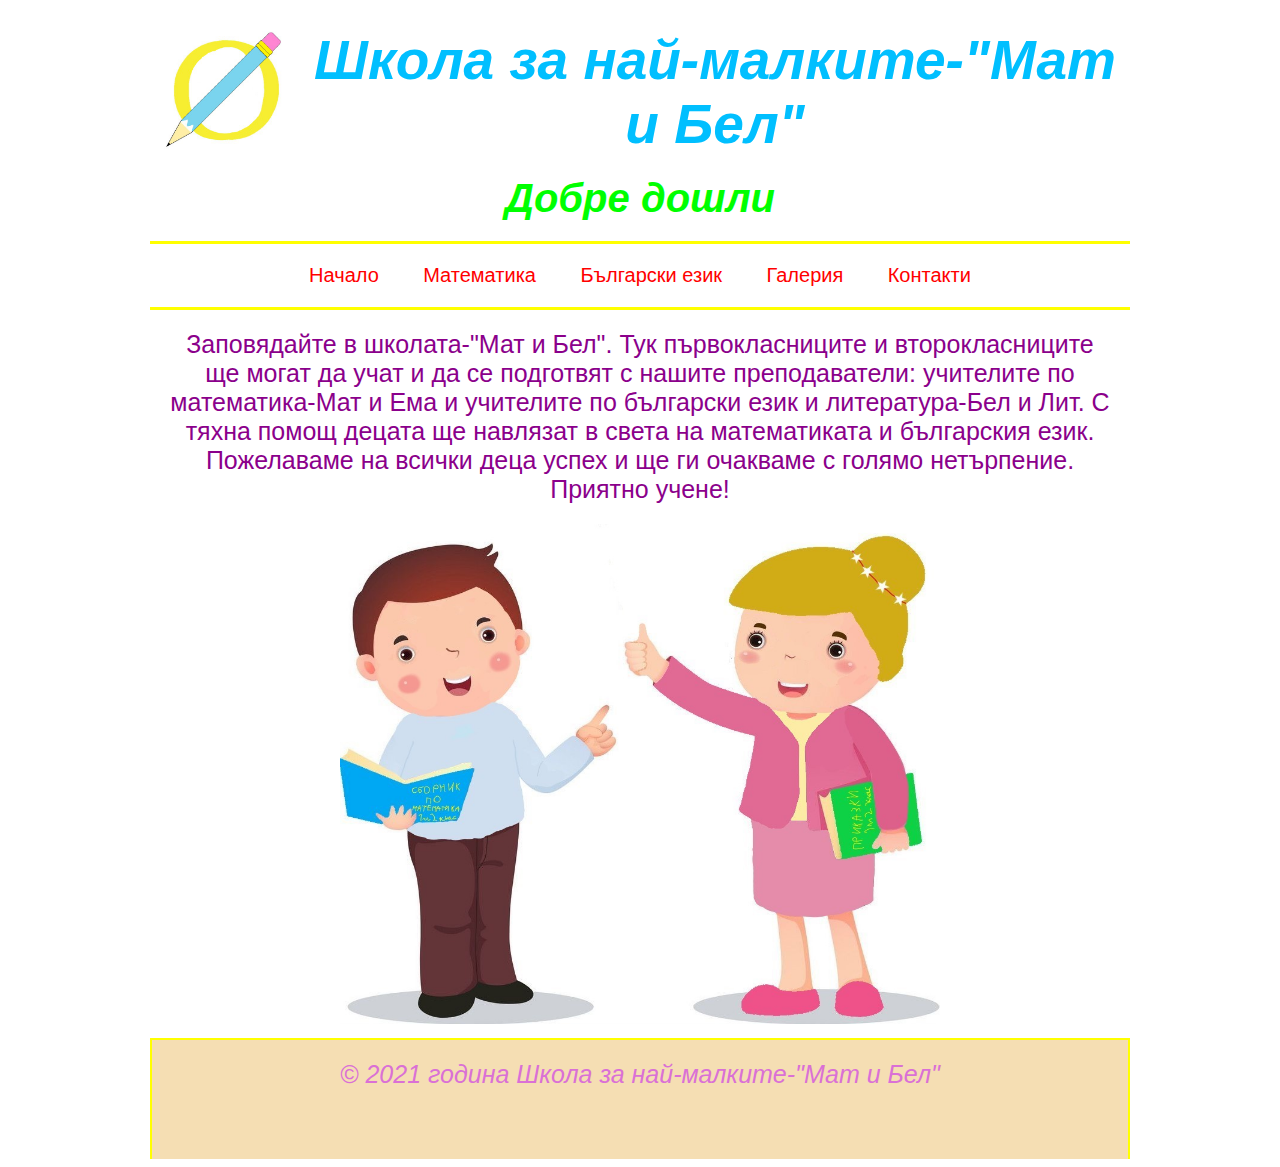
<file: index.html>
<!DOCTYPE html>
	<html>
		<head>
			<title>Мат и Бел</title>
			<link rel="stylesheet" href="style.css">
		</head>
		<body>
			<header>
				<img src="лого.jpg" alt="лого">
				<h1>Школа за най-малките-"Мат и Бел"</h1>
				<h2>Добре дошли</h2>
				<nav>
					<ul>
						<li><p><a href="index.html">Начало</a></p></li>
						<li class="math">
							<a href="Математика.html">Математика</a>
							<div class="math-content">
							  <a href="Математика-1клас.html">Математика-1клас</a>
							  <a href="Математика-2клас.html">Математика-2клас</a>
							</div>
						</li>
						<li class="bel">
							<a href="Български език.html">Български език</a>
							<div class="bel-content">
							  <a href="Български език-1клас.html">Български език-1клас</a>
							  <a href="Български език-2клас.html">Български език-2клас</a>
							</div>
						</li>
						<li><p><a href="galeria.html">Галерия</a></p></li>
						<li><p><a href="kontakti.html">Контакти</a></p></li>
					</ul>
				</nav>
			</header>
			<main>
				<p>Заповядайте в школата-"Мат и Бел". Тук първокласниците и второкласниците ще могат да учат и да се подготвят с нашите преподаватели: учителите по математика-Мат и Ема и учителите по български език и литература-Бел и Лит. С тяхна помощ децата ще навлязат в света на математиката и българския език. Пожелаваме на всички деца успех и ще ги очакваме с голямо нетърпение. Приятно учене!</p>
				<img src='uchiteli.jpg' alt="teachers">
			</main>
			<footer>
				<p> &copy; 2021 година Школа за най-малките-"Мат и Бел"</p>
			</footer>
		</body>
	</html>
</file>
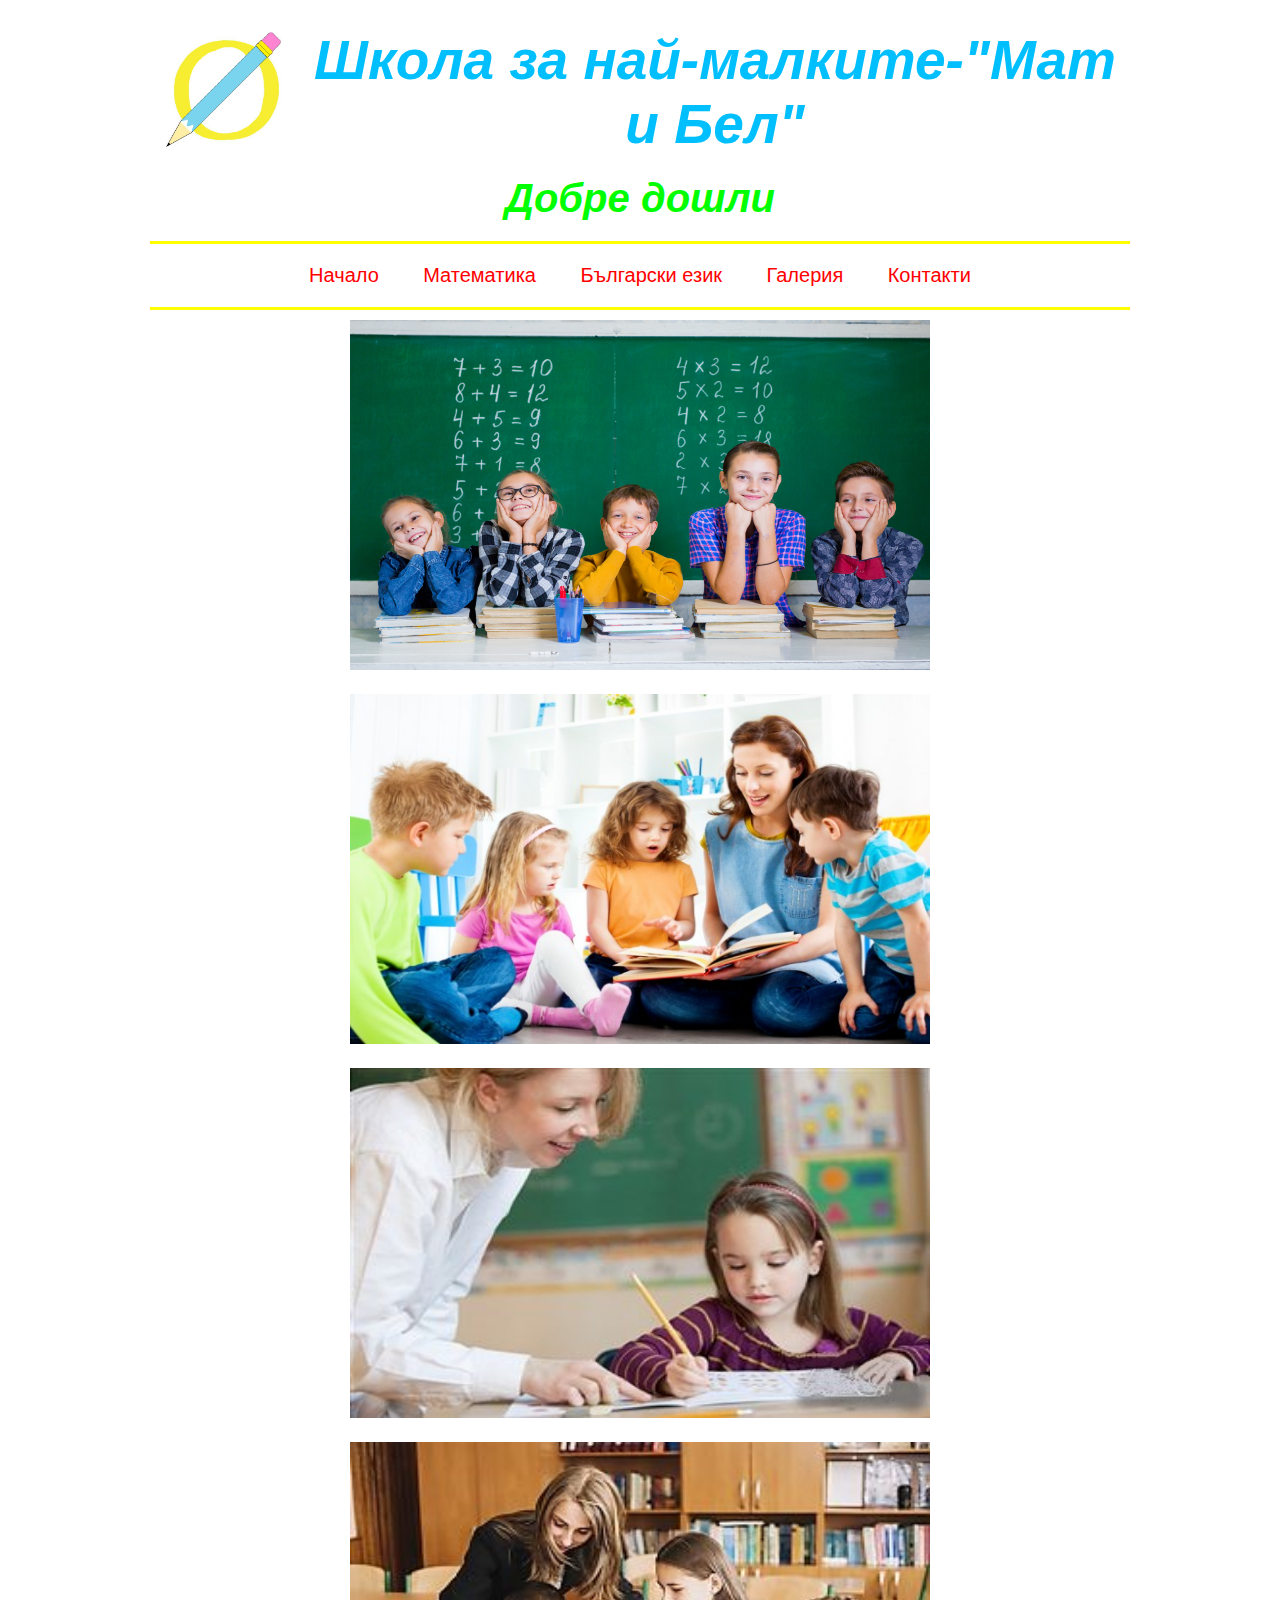
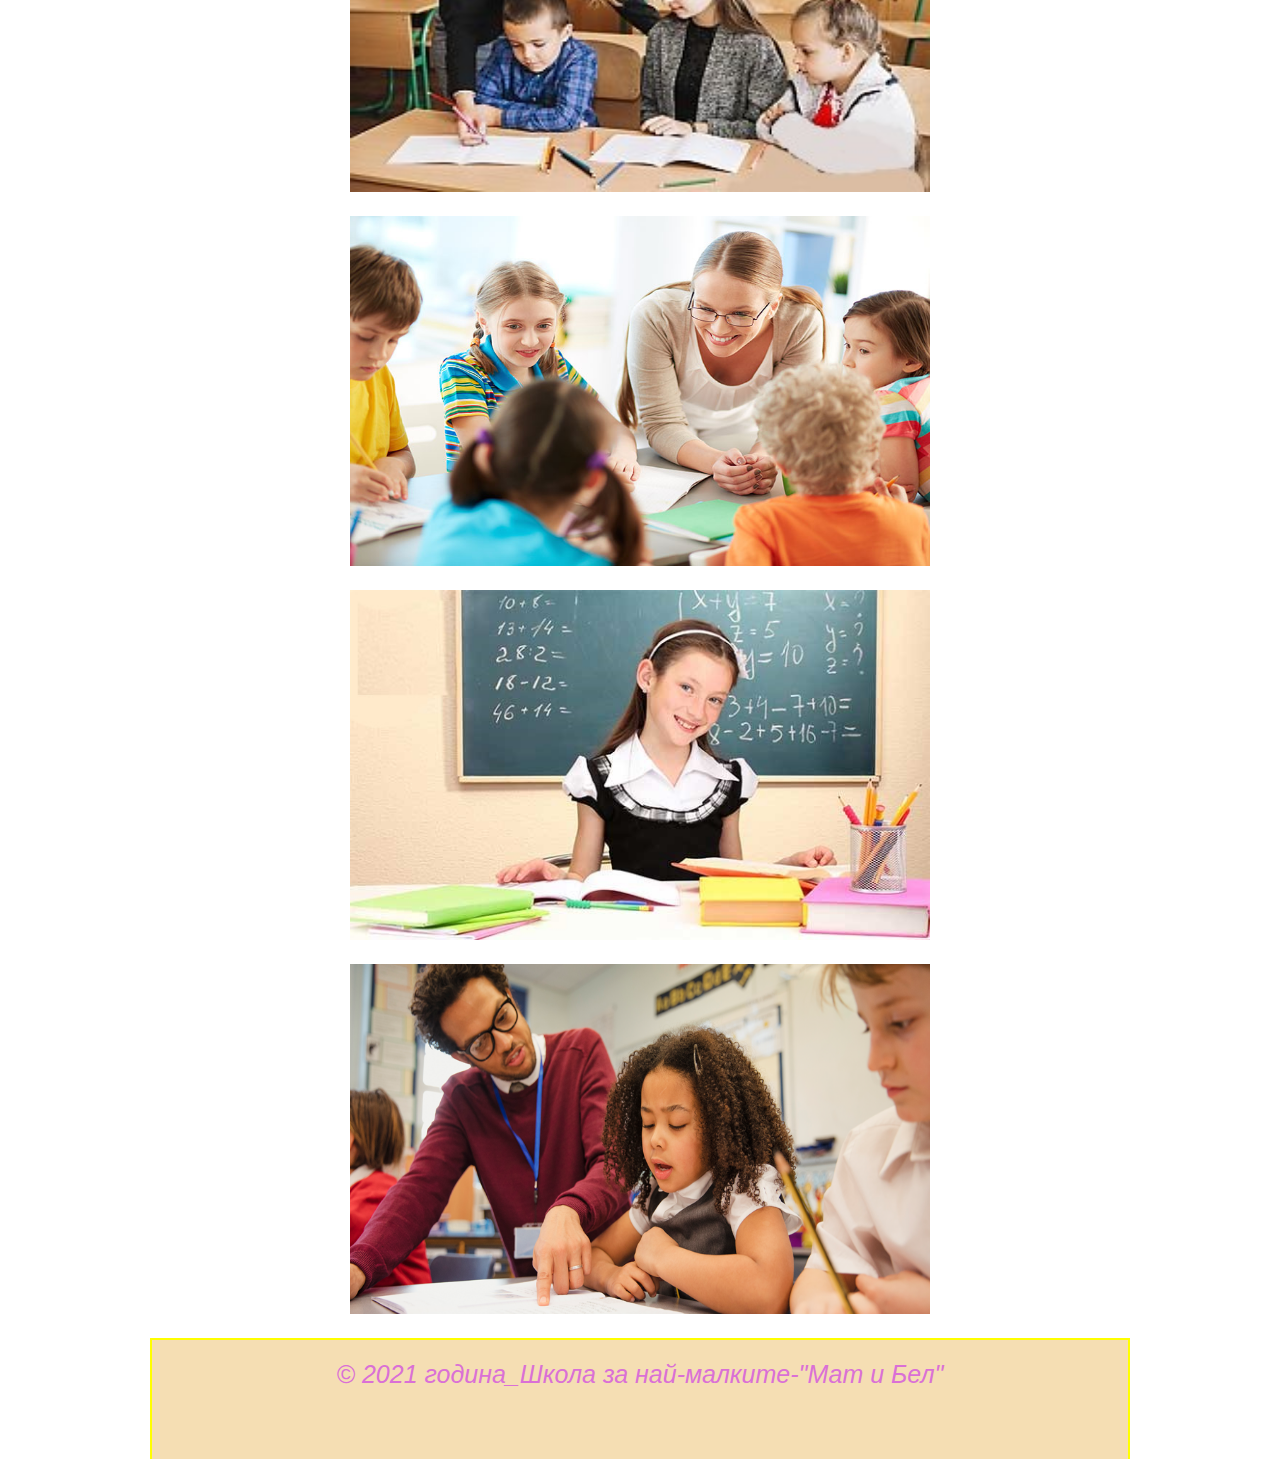
<file: galeria.html>
<!DOCTYPE html>
	<html>
		<head>
			<title>Мат и Бел</title>
			<link rel="stylesheet" href="style.css">
		</head>
		<body>
		<header>
				<img src="лого.jpg" alt="лого">
				<h1>Школа за най-малките-"Мат и Бел"</h1>
				<h2>Добре дошли</h2>
				<nav>
					<ul>
						<li><p><a href="index.html">Начало</a></p></li>
						<li class="math">
							<a href="Математика.html">Математика</a>
							<div class="math-content">
							  <a href="Математика-1клас.html">Математика-1клас</a>
							  <a href="Математика-2клас.html">Математика-2клас</a>
							</div>
						</li>
						<li class="bel">
							<a href="Български език.html">Български език</a>
							<div class="bel-content">
							  <a href="Български език-1клас.html">Български език-1клас</a>
							  <a href="Български език-2клас.html">Български език-2клас</a>
							</div>
						</li>
						<li><p><a href="galeria.html">Галерия</a></p></li>
						<li><p><a href="kontakti.html">Контакти</a></p></li>
					</ul>
				</nav>
			</header>
			<main>
				<section>
					<img src="a.jpg">
					<img src="ж7.jpg">
					<img src="в.jpg">
					<img src="г.jpg">
					<img src="д.jpg">
					<img src="е.jpg">
					<img src="i.png">
				</section>
			</main>
			<footer>
				<p>&copy; 2021 година_Школа за най-малките-"Мат и Бел"</p>
			</footer>
		</body>
	</html>
</file>
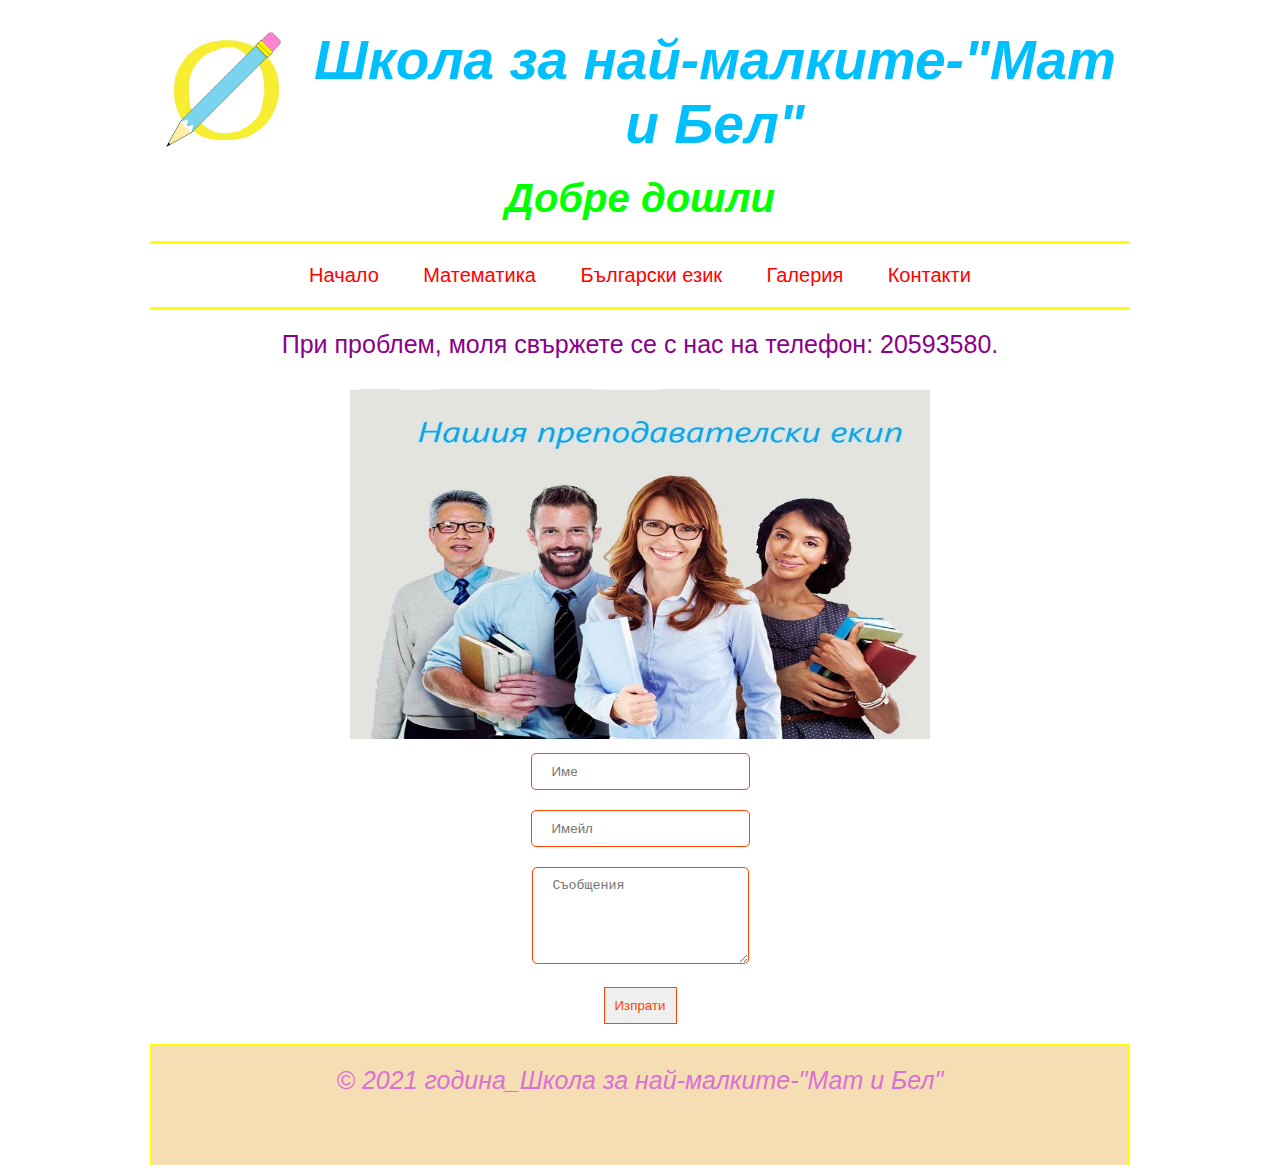
<file: kontakti.html>
<!DOCTYPE html>
	<html>
		<head>
			<title>Мат и Бел</title>
			<link rel="stylesheet" href="style.css">
		</head>
		<body>
		<header>
				<img src="лого.jpg" alt="лого">
				<h1>Школа за най-малките-"Мат и Бел"</h1>
				<h2>Добре дошли</h2>
				<nav>
					<ul>
						<li><p><a href="index.html">Начало</a></p></li>
						<li class="math">
							<a href="Математика.html">Математика</a>
							<div class="math-content">
							  <a href="Математика-1клас.html">Математика-1клас</a>
							  <a href="Математика-2клас.html">Математика-2клас</a>
							</div>
						</li>
						<li class="bel">
							<a href="Български език.html">Български език</a>
							<div class="bel-content">
							  <a href="Български език-1клас.html">Български език-1клас</a>
							  <a href="Български език-2клас.html">Български език-2клас</a>
							</div>
						</li>
						<li><p><a href="galeria.html">Галерия</a></p></li>
						<li><p><a href="kontakti.html">Контакти</a></p></li>
					</ul>
				</nav>
			</header>
			<main> 
			<p>При проблем, моля свържете се с нас на телефон: 20593580.</p>
			<section>
				<img src="Qatar.jpg">
			</section>
			<form>
				<div>
					<label for="ime"></label>
					<input id="ime" type="text" placeholder="Име" required>
				</div>
				<div>
					<label for="imeil"></label>
					<input id="imeil" type="e-mail" placeholder="Имейл" required>
				</div>
				<div>
					<label for="suobshtenie"></label>
					<textarea rows="5" placeholder="Съобщения" required></textarea>
				</div>
				<div><button type="submit">Изпрати</button></div>
			</form>
			</main>
			<footer>
				<p>&copy; 2021 година_Школа за най-малките-"Мат и Бел"</p>
			</footer>
		</body>
	</html>
</file>
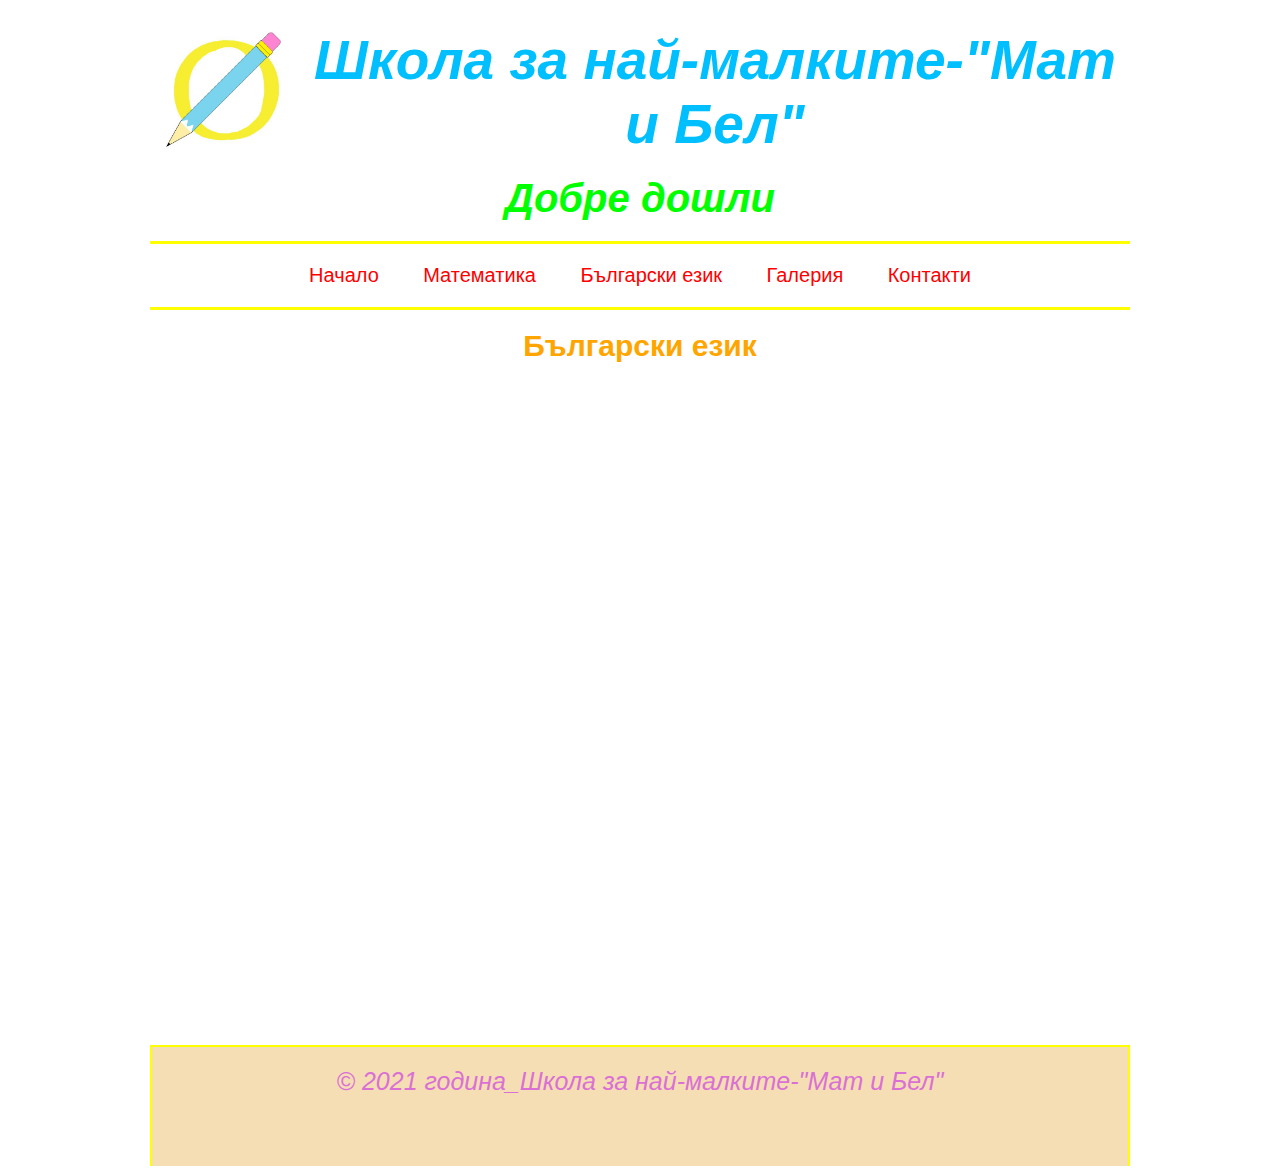
<file: Български език-1клас.html>
<!DOCTYPE html>
	<html>
		<head>
			<title>Мат и Бел</title>
			<link rel="stylesheet" href="style.css">
		</head>
		<body>
		<header>
				<img src="лого.jpg" alt="лого">
				<h1>Школа за най-малките-"Мат и Бел"</h1>
				<h2>Добре дошли</h2>
				<nav>
					<ul>
						<li><p><a href="index.html">Начало</a></p></li>
						<li class="math">
							<a href="Математика.html">Математика</a>
							<div class="math-content">
							  <a href="Математика-1клас.html">Математика-1клас</a>
							  <a href="Математика-2клас.html">Математика-2клас</a>
							</div>
						</li>
						<li class="bel">
							<a href="Български език.html">Български език</a>
							<div class="bel-content">
							  <a href="Български език-1клас.html">Български език-1клас</a>
							  <a href="Български език-2клас.html">Български език-2клас</a>
							</div>
						</li>
						<li><p><a href="galeria.html">Галерия</a></p></li>
						<li><p><a href="kontakti.html">Контакти</a></p></li>
					</ul>
				</nav>
			</header>
			<main> 
			<h3><a href="Буквите.pptx">Български език</a></h3>
			<iframe src="https://docs.google.com/presentation/d/e/2PACX-1vTnsuXQ5g3XKNB5acHxoHUsrI_dzeb7YZ50s_v0vetKmRYeyEaOc4_1aO_Wzj8XWw/embed?start=false&loop=false&delayms=3000" frameborder="0" width="1280" height="749" allowfullscreen="true" mozallowfullscreen="true" webkitallowfullscreen="true"></iframe>
			</main>
			<footer>
				<p>&copy; 2021 година_Школа за най-малките-"Мат и Бел"</p>
			</footer>
		</body>
	</html>
</file>
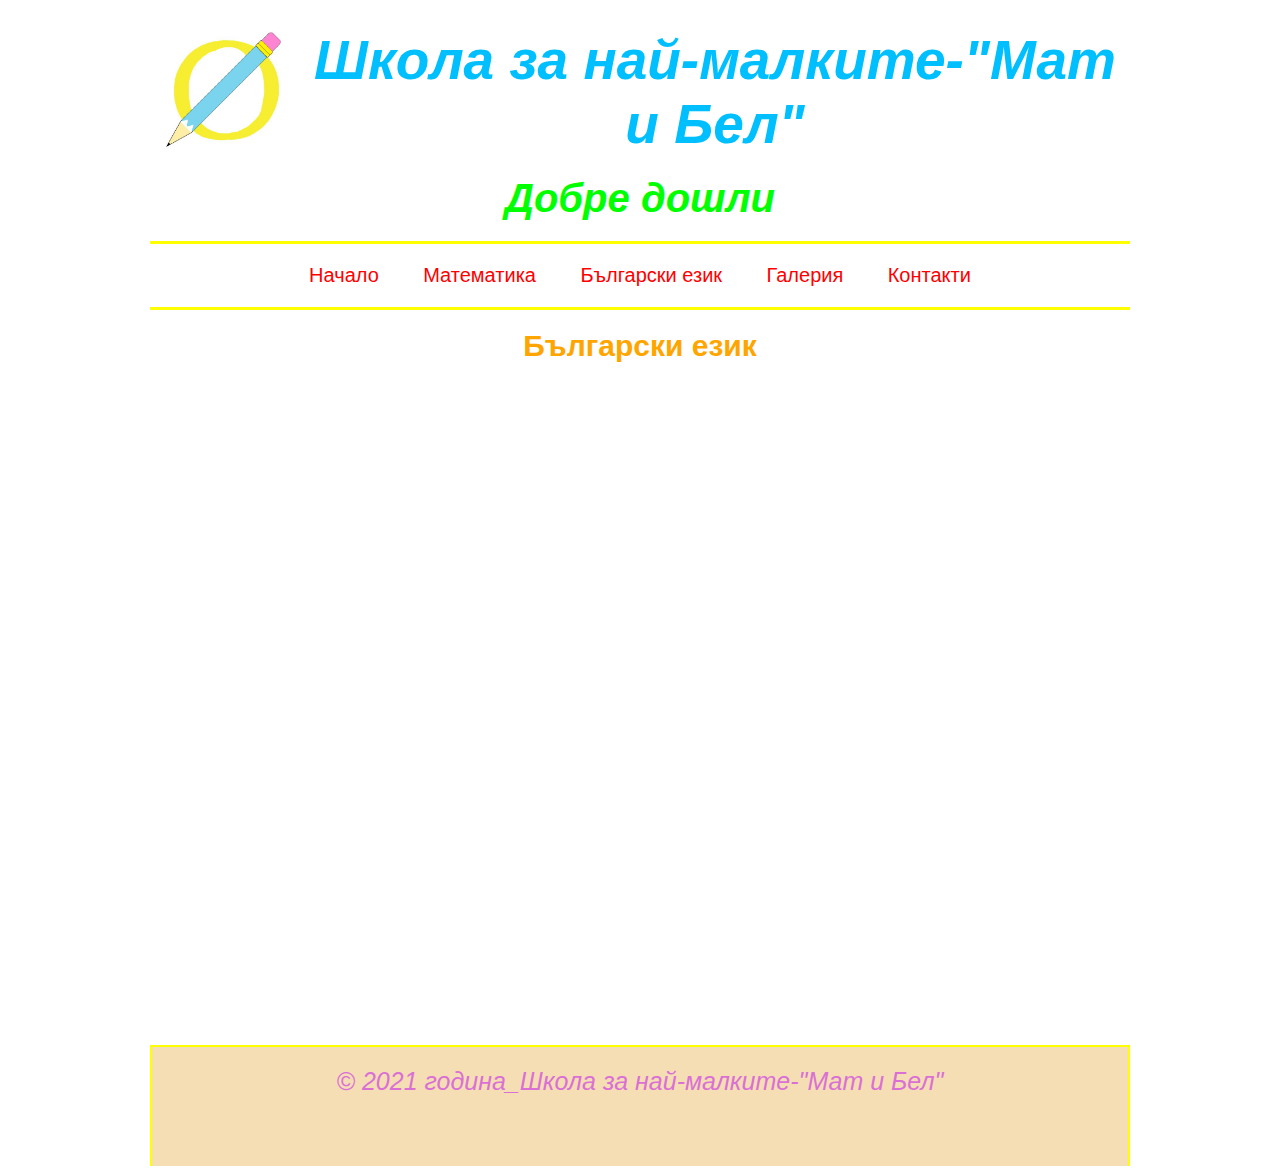
<file: Български език-2клас.html>
<!DOCTYPE html>
	<html>
		<head>
			<title>Мат и Бел</title>
			<link rel="stylesheet" href="style.css">
		</head>
		<body>
		<header>
				<img src="лого.jpg" alt="лого">
				<h1>Школа за най-малките-"Мат и Бел"</h1>
				<h2>Добре дошли</h2>
				<nav>
					<ul>
						<li><p><a href="index.html">Начало</a></p></li>
						<li class="math">
							<a href="Математика.html">Математика</a>
							<div class="math-content">
							  <a href="Математика-1клас.html">Математика-1клас</a>
							  <a href="Математика-2клас.html">Математика-2клас</a>
							</div>
						</li>
						<li class="bel">
							<a href="Български език.html">Български език</a>
							<div class="bel-content">
							  <a href="Български език-1клас.html">Български език-1клас</a>
							  <a href="Български език-2клас.html">Български език-2клас</a>
							</div>
						</li>
						<li><p><a href="galeria.html">Галерия</a></p></li>
						<li><p><a href="kontakti.html">Контакти</a></p></li>
					</ul>
				</nav>
			</header>
			<main> 
			<h3><a href="Съществително име, прилагателно име и глагол.pptx">Български език</a></h3>
			<iframe src="https://docs.google.com/presentation/d/e/2PACX-1vSWGL_CpzzCYIpQDo48C63XzQmlYitZOfOPzBfuZMMhnN-wO-wdjgTAlE8Ne2xHUQ/embed?start=false&loop=false&delayms=3000" frameborder="0" width="1280" height="749" allowfullscreen="true" mozallowfullscreen="true" webkitallowfullscreen="true"></iframe>
			</main>
			<footer>
				<p>&copy; 2021 година_Школа за най-малките-"Мат и Бел"</p>
			</footer>
		</body>
	</html>
</file>
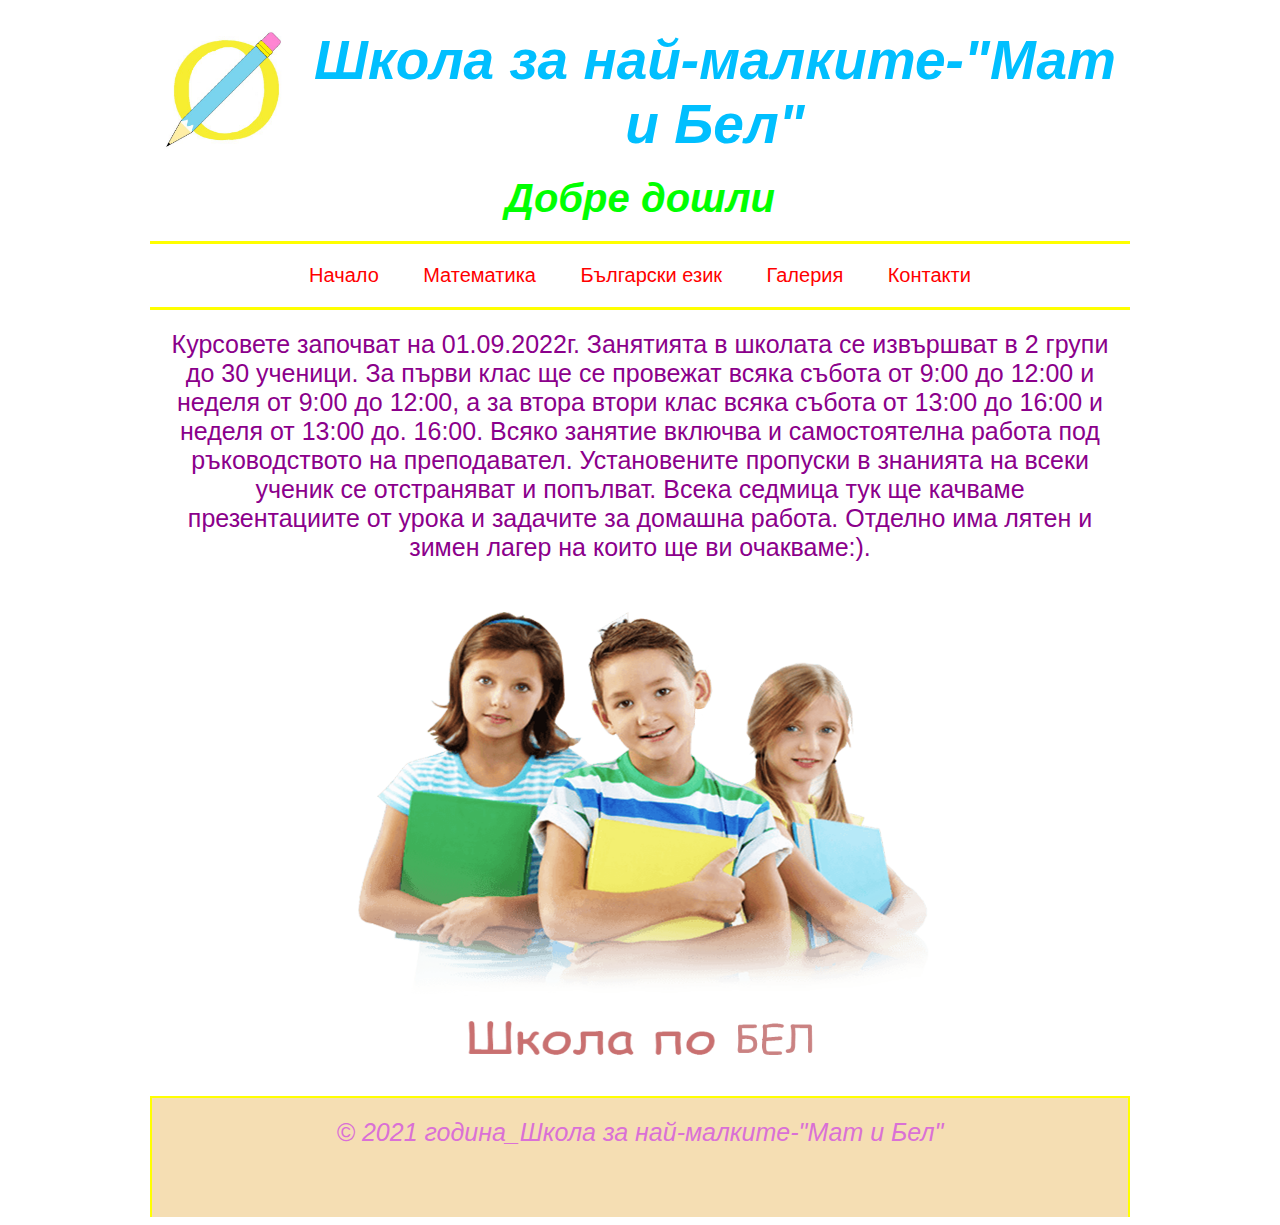
<file: Български език.html>
<!DOCTYPE html>
	<html>
		<head>
			<title>Мат и Бел</title>
			<link rel="stylesheet" href="style.css">
		</head>
		<body>
		<header>
				<img src="лого.jpg" alt="лого">
				<h1>Школа за най-малките-"Мат и Бел"</h1>
				<h2>Добре дошли</h2>
				<nav>
					<ul>
						<li><p><a href="index.html">Начало</a></p></li>
						<li class="math">
							<a href="Математика.html">Математика</a>
							<div class="math-content">
							  <a href="Математика-1клас.html">Математика-1клас</a>
							  <a href="Математика-2клас.html">Математика-2клас</a>
							</div>
						</li>
						<li class="bel">
							<a href="Български език.html">Български език</a>
							<div class="bel-content">
							  <a href="Български език-1клас.html">Български език-1клас</a>
							  <a href="Български език-2клас.html">Български език-2клас</a>
							</div>
						</li>
						<li><p><a href="galeria.html">Галерия</a></p></li>
						<li><p><a href="kontakti.html">Контакти</a></p></li>
					</ul>
				</nav>
			</header>
			<main> 
				<p> Курсовете започват на 01.09.2022г. Занятията в школата се извършват в 2 групи до 30 ученици. За първи клас ще се провежат всяка събота от 9:00 до 12:00 и неделя от 9:00 до 12:00, а за втора втори клас всяка събота от 13:00 до 16:00 и неделя от 13:00 до. 16:00. Всяко занятие включва и самостоятелна работа под ръководството на преподавател. Установените пропуски в знанията на всеки ученик се отстраняват и попълват. Всека седмица тук ще качваме презентациите от урока и задачите за домашна работа. Отделно има лятен и зимен лагер на които ще ви очакваме:).</p>			<img src="Уроци.png">
			</main>
			<footer>
				<p>&copy; 2021 година_Школа за най-малките-"Мат и Бел"</p>
			</footer>
		</body>
	</html>
</file>
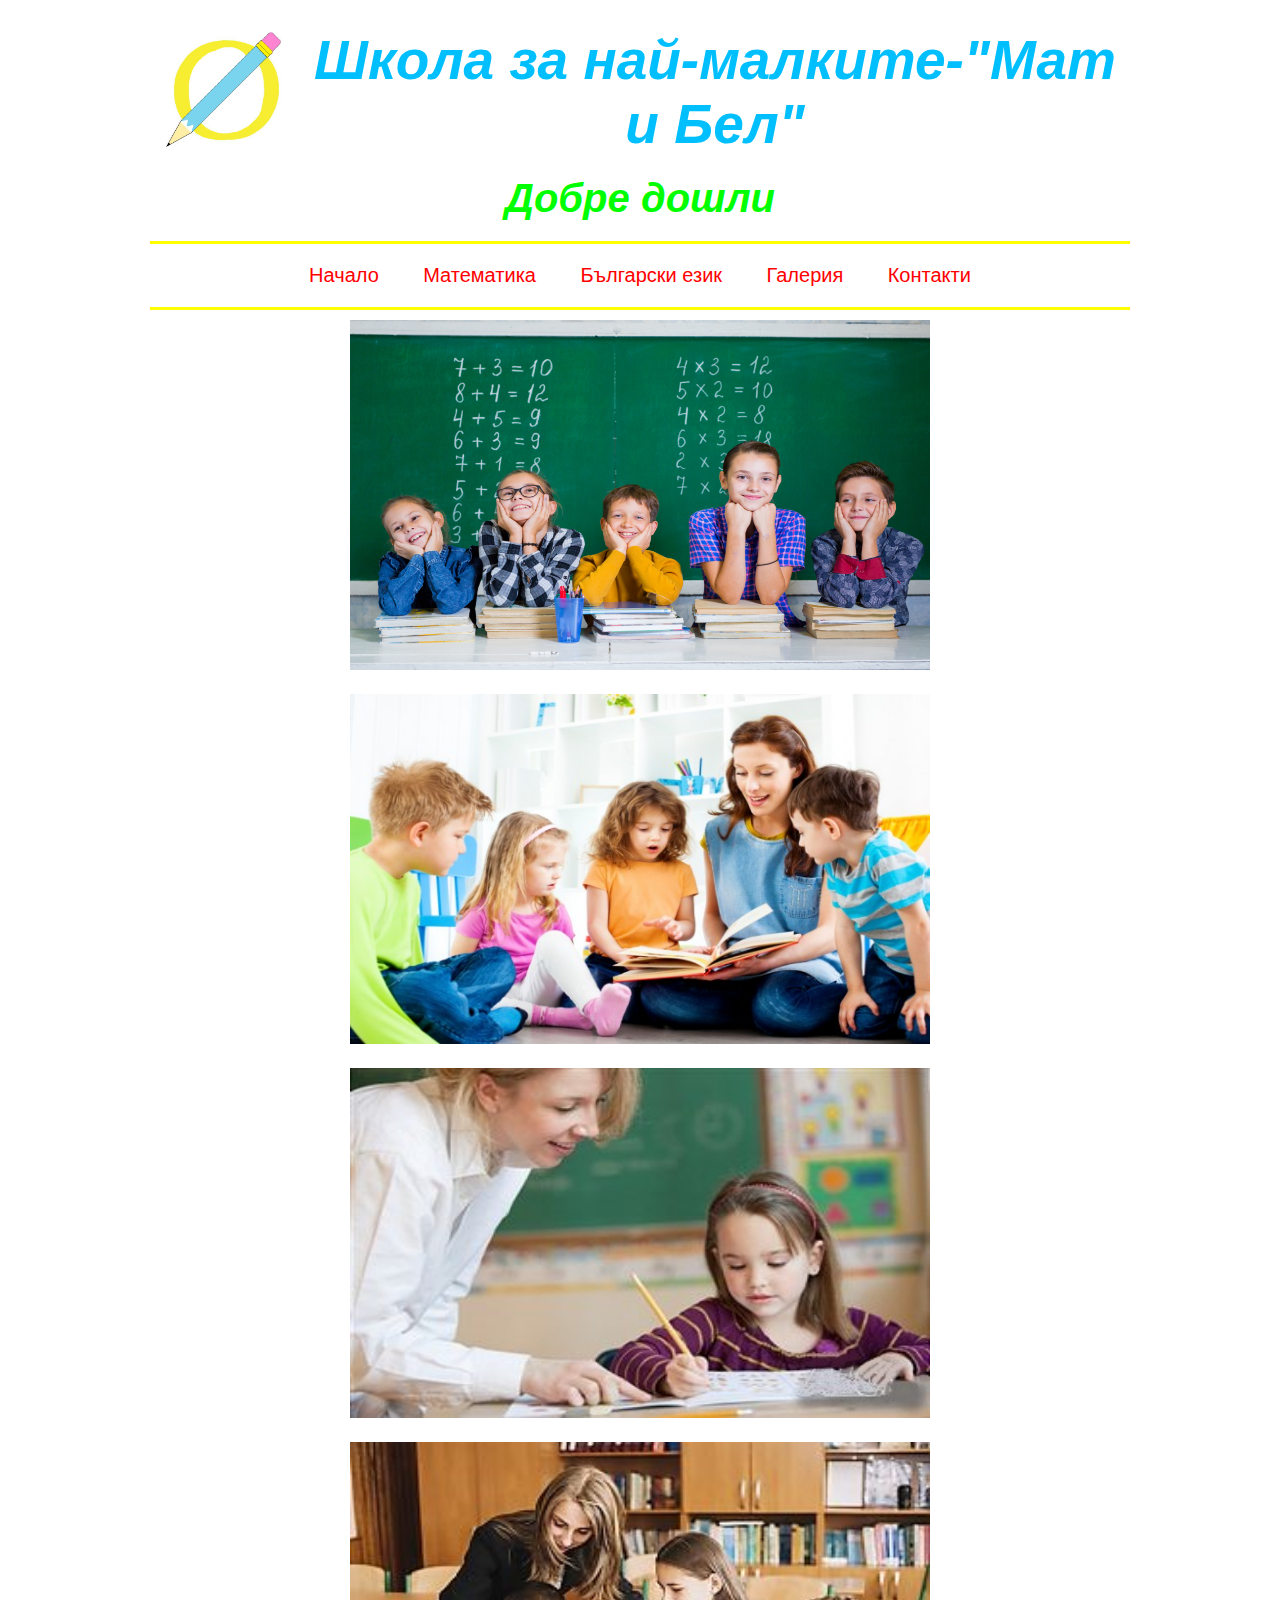
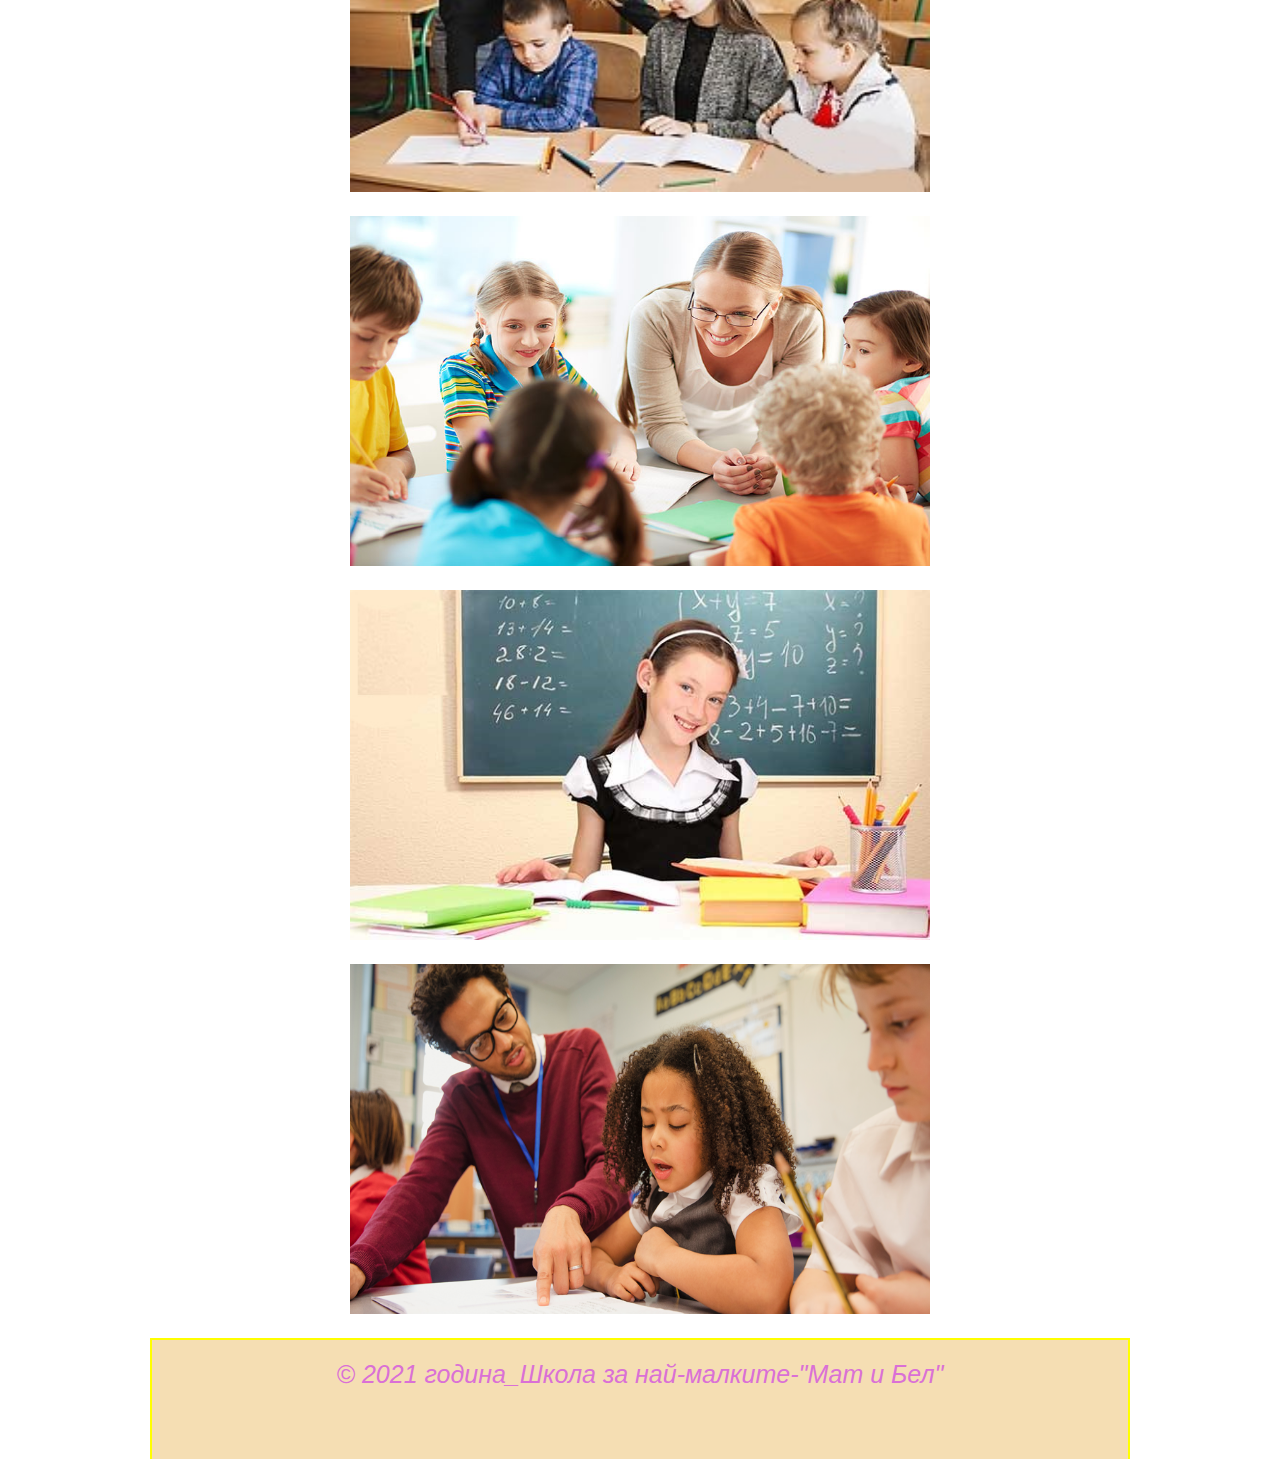
<file: Галерия.html>
<!DOCTYPE html>
	<html>
		<head>
			<title>Мат и Бел</title>
			<link rel="stylesheet" href="style.css">
		</head>
		<body>
		<header>
				<img src="лого.jpg" alt="лого">
				<h1>Школа за най-малките-"Мат и Бел"</h1>
				<h2>Добре дошли</h2>
				<nav>
					<ul>
						<li><p><a href="Начало.html">Начало</a></p></li>
						<li class="math">
							<a href="Математика.html">Математика</a>
							<div class="math-content">
							  <a href="Математика-1клас.html">Математика-1клас</a>
							  <a href="Математика-2клас.html">Математика-2клас</a>
							</div>
						</li>
						<li class="bel">
							<a href="Български език.html">Български език</a>
							<div class="bel-content">
							  <a href="Български език-1клас.html">Български език-1клас</a>
							  <a href="Български език-2клас.html">Български език-2клас</a>
							</div>
						</li>
						<li><p><a href="Галерия.html">Галерия</a></p></li>
						<li><p><a href="Контакти.html">Контакти</a></p></li>
					</ul>
				</nav>
			</header>
			<main>
				<section>
					<img src="а.jpg">
					<img src="ж7.jpg">
					<img src="в.jpg">
					<img src="г.jpg">
					<img src="д.jpg">
					<img src="е.jpg">
					<img src="i.png">
				</section>
			</main>
			<footer>
				<p>&copy; 2021 година_Школа за най-малките-"Мат и Бел"</p>
			</footer>
		</body>
	</html>
</file>
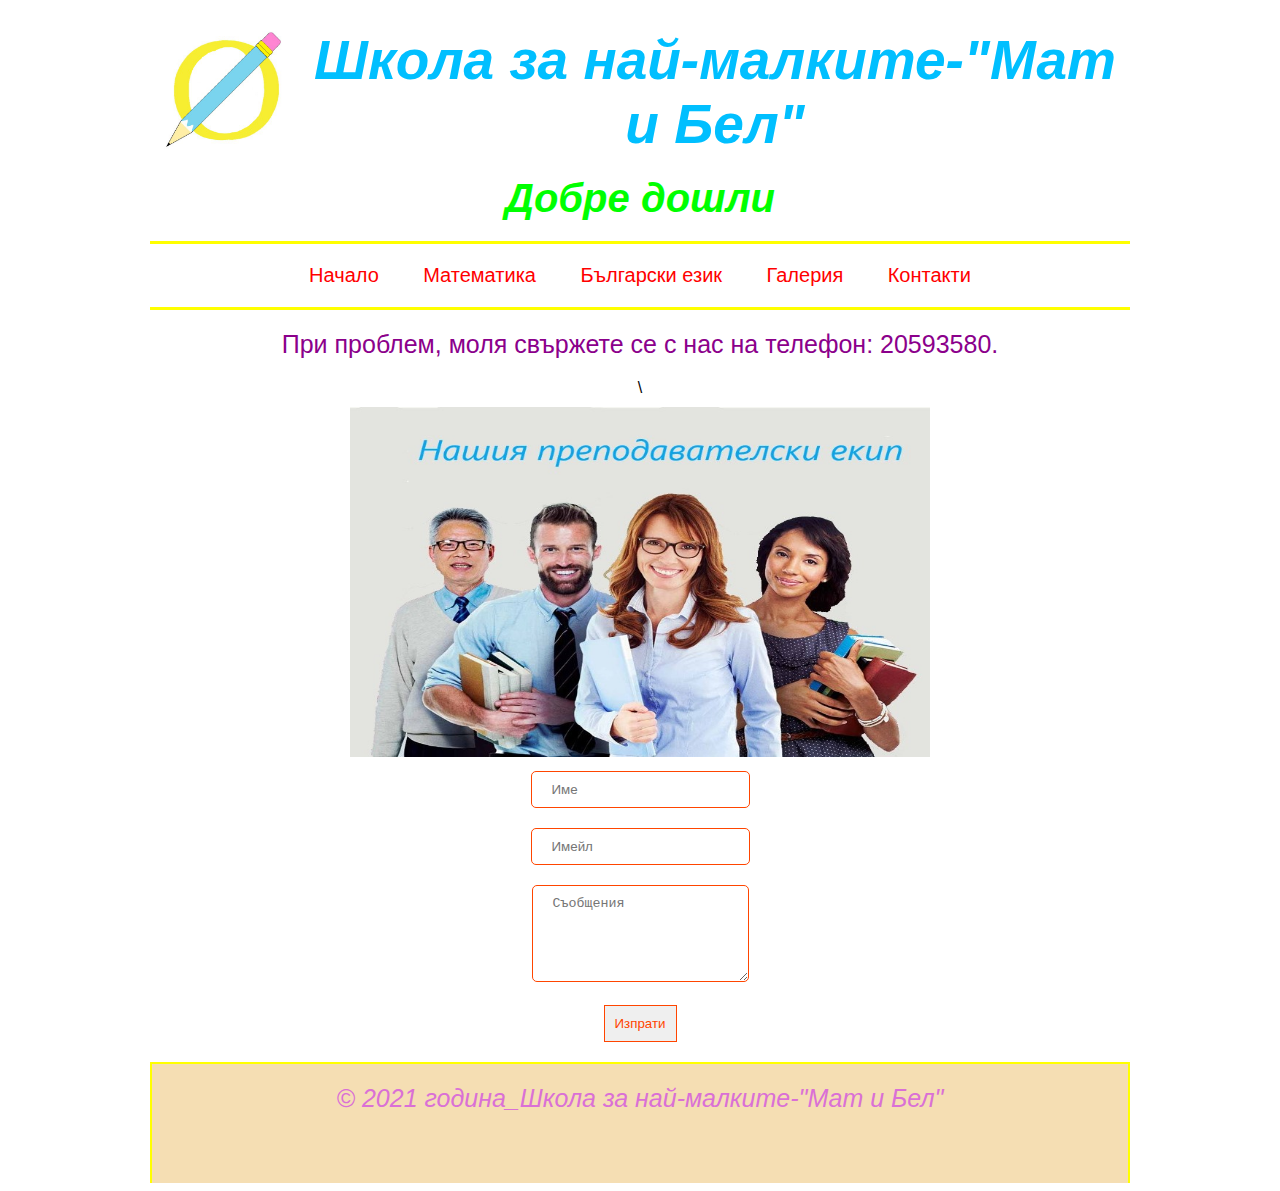
<file: Контакти.html>
<!DOCTYPE html>
	<html>
		<head>
			<title>Мат и Бел</title>
			<link rel="stylesheet" href="style.css">
		</head>
		<body>
		<header>
				<img src="лого.jpg" alt="лого">
				<h1>Школа за най-малките-"Мат и Бел"</h1>
				<h2>Добре дошли</h2>
				<nav>
					<ul>
						<li><p><a href="Начало.html">Начало</a></p></li>
						<li class="math">
							<a href="Математика.html">Математика</a>
							<div class="math-content">
							  <a href="Математика-1клас.html">Математика-1клас</a>
							  <a href="Математика-2клас.html">Математика-2клас</a>
							</div>
						</li>
						<li class="bel">
							<a href="Български език.html">Български език</a>
							<div class="bel-content">
							  <a href="Български език-1клас.html">Български език-1клас</a>
							  <a href="Български език-2клас.html">Български език-2клас</a>
							</div>
						</li>
						<li><p><a href="Галерия.html">Галерия</a></p></li>
						<li><p><a href="Контакти.html">Контакти</a></p></li>
					</ul>
				</nav>
			</header>
			<main> 
			<p>При проблем, моля свържете се с нас на телефон: 20593580.</p>\
			<section>
				<img src="Qatar.jpg">
			</section>
			<form>
				<div>
					<label for="ime"></label>
					<input id="ime" type="text" placeholder="Име" required>
				</div>
				<div>
					<label for="imeil"></label>
					<input id="imeil" type="e-mail" placeholder="Имейл" required>
				</div>
				<div>
					<label for="suobshtenie"></label>
					<textarea rows="5" placeholder="Съобщения" required></textarea>
				</div>
				<div><button type="submit">Изпрати</button></div>
			</form>
			</main>
			<footer>
				<p>&copy; 2021 година_Школа за най-малките-"Мат и Бел"</p>
			</footer>
		</body>
	</html>
</file>
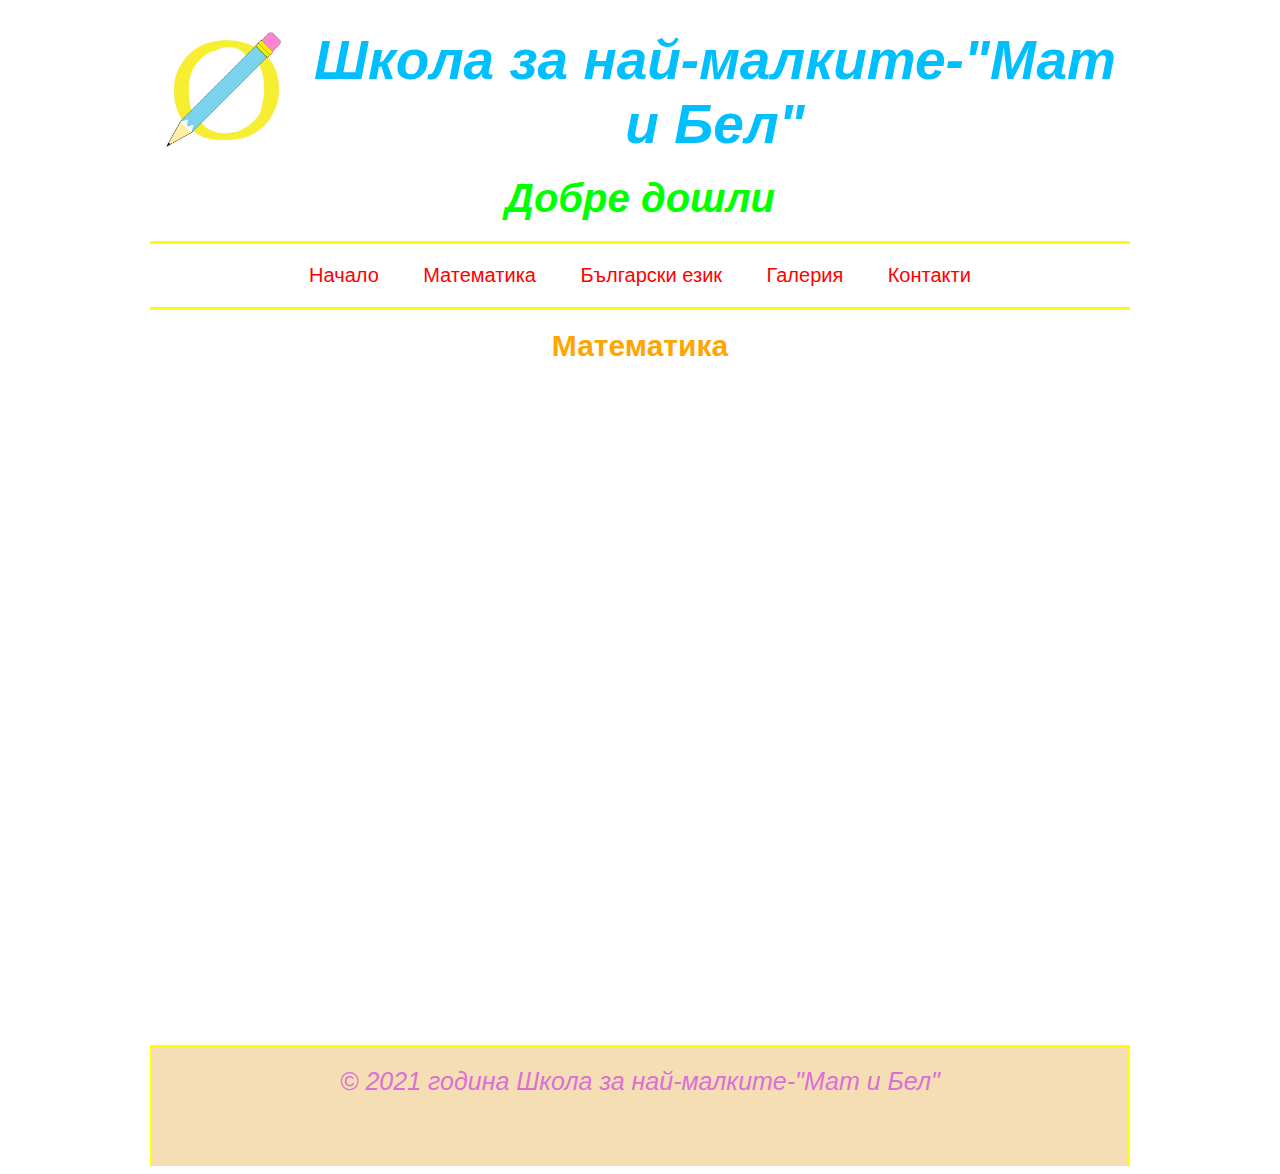
<file: Математика-1клас.html>
<!DOCTYPE html>
	<html>
		<head>
			<title>Мат и Бел</title>
			<link rel="stylesheet" href="style.css">
		</head>
		<body>
		<header>
				<img src="лого.jpg" alt="лого">
				<h1>Школа за най-малките-"Мат и Бел"</h1>
				<h2>Добре дошли</h2>
				<nav>
					<ul>
						<li><p><a href="index.html">Начало</a></p></li>
						<li class="math">
							<a href="Математика.html">Математика</a>
							<div class="math-content">
							  <a href="Математика-1клас.html">Математика-1клас</a>
							  <a href="Математика-2клас.html">Математика-2клас</a>
							</div>
						</li>
						<li class="bel">
							<a href="Български език.html">Български език</a>
							<div class="bel-content">
							  <a href="Български език-1клас.html">Български език-1клас</a>
							  <a href="Български език-2клас.html">Български език-2клас</a>
							</div>
						</li>
						<li><p><a href="galeria.html">Галерия</a></p></li>
						<li><p><a href="kontakti.html">Контакти</a></p></li>
					</ul>
				</nav>
			</header>
			<main> 
				<h3><a href="Математика.pptx">Математика</a></h3>
			<iframe src="https://docs.google.com/presentation/d/e/2PACX-1vSY1B2bjfuRKLyGFveqIYNeEiXCwWabiH4s6sHpp6FhvUymgOYVXAlmOwTCpHWTWA/embed?start=false&loop=false&delayms=3000" frameborder="0" width="1280" height="749" allowfullscreen="true" mozallowfullscreen="true" webkitallowfullscreen="true"></iframe>
			</main>
			<footer>
				<p>&copy; 2021 година Школа за най-малките-"Мат и Бел"</p>
			</footer>
		</body>
	</html>
</file>
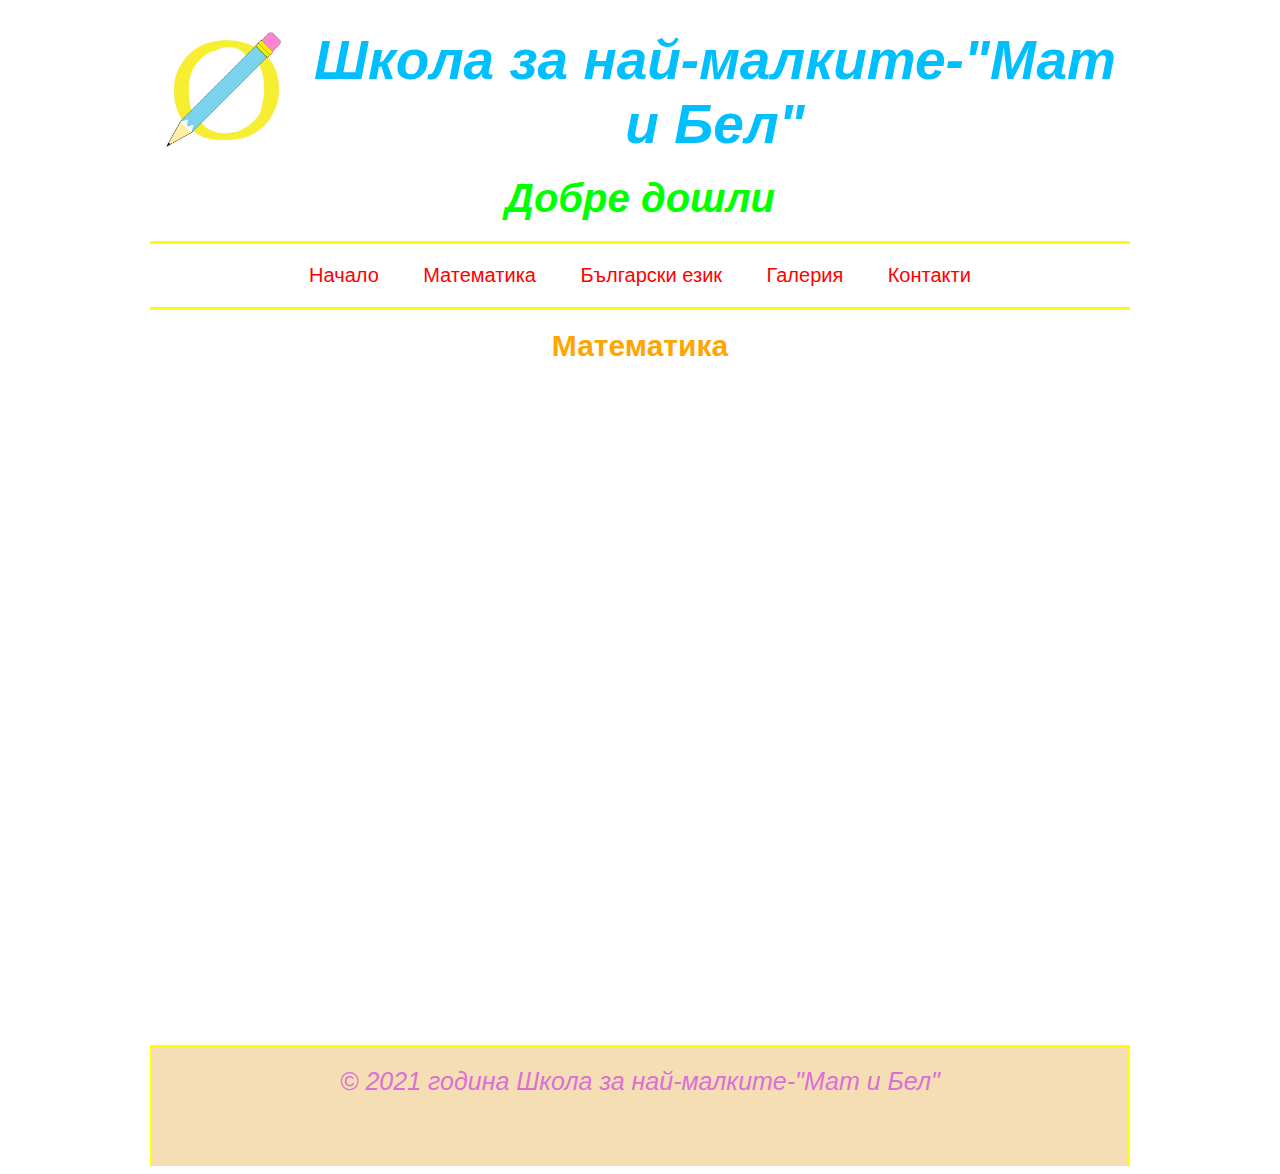
<file: Математика-2клас.html>
<!DOCTYPE html>
	<html>
		<head>
			<title>Мат и Бел</title>
			<link rel="stylesheet" href="style.css">
		</head>
		<body>
		<header>
				<img src="лого.jpg" alt="лого">
				<h1>Школа за най-малките-"Мат и Бел"</h1>
				<h2>Добре дошли</h2>
				<nav>
					<ul>
						<li><p><a href="index.html">Начало</a></p></li>
						<li class="math">
							<a href="Математика.html">Математика</a>
							<div class="math-content">
							  <a href="Математика-1клас.html">Математика-1клас</a>
							  <a href="Математика-2клас.html">Математика-2клас</a>
							</div>
						</li>
						<li class="bel">
							<a href="Български език.html">Български език</a>
							<div class="bel-content">
							  <a href="Български език-1клас.html">Български език-1клас</a>
							  <a href="Български език-2клас.html">Български език-2клас</a>
							</div>
						</li>
						<li><p><a href="galeria.html">Галерия</a></p></li>
						<li><p><a href="kontakti.html">Контакти</a></p></li>
					</ul>
				</nav>
			</header>
			<main> 
			<h3><a href="Събиране, изваждане, умножение и деление на.pptx">Математика</a></h3>
			<iframe src="https://docs.google.com/presentation/d/e/2PACX-1vS_6fO3_7E010LPPXTgXzjQDd0Zk294CyeYpsOW23VcOlioJwJZW9Rgmz48_aFpKw/embed?start=false&loop=false&delayms=3000" frameborder="0" width="1280" height="749" allowfullscreen="true" mozallowfullscreen="true" webkitallowfullscreen="true"></iframe>
			</main>
			<footer>
				<p>&copy; 2021 година Школа за най-малките-"Мат и Бел"</p>
			</footer>
		</body>
	</html>
</file>
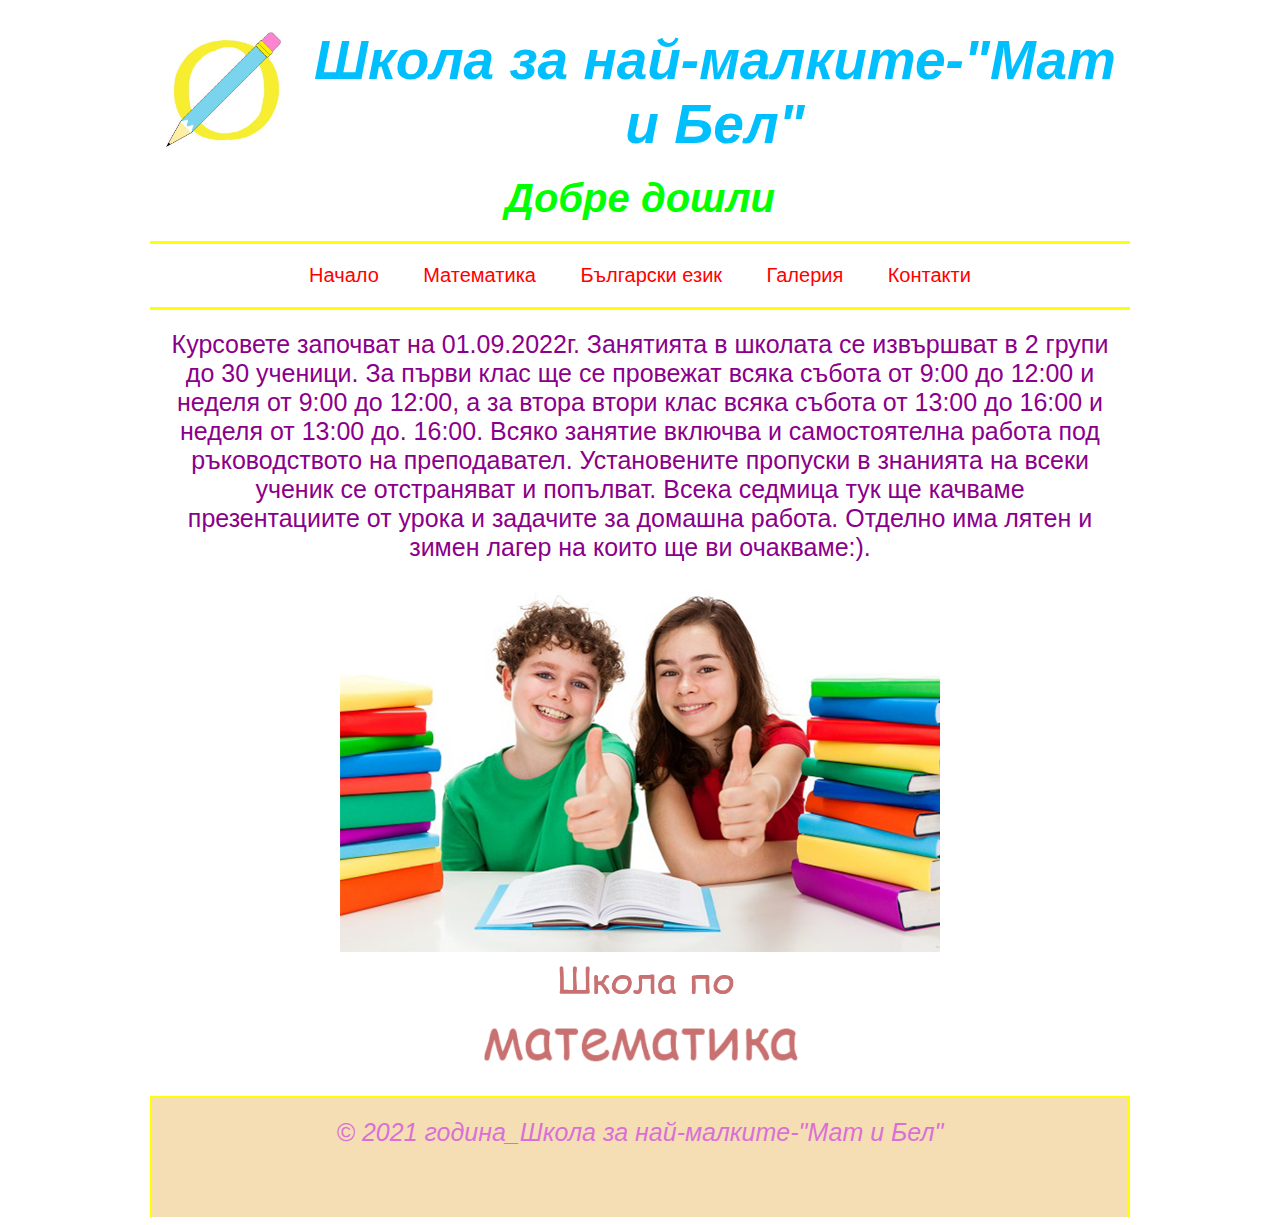
<file: Математика.html>
<!DOCTYPE html>
	<html>
		<head>
			<title>Мат и Бел</title>
			<link rel="stylesheet" href="style.css">
		</head>
		<body>
		<header>
				<img src="лого.jpg" alt="лого">
				<h1>Школа за най-малките-"Мат и Бел"</h1>
				<h2>Добре дошли</h2>
				<nav>
					<ul>
						<li><p><a href="index.html">Начало</a></p></li>
						<li class="math">
							<a href="Математика.html">Математика</a>
							<div class="math-content">
							  <a href="Математика-1клас.html">Математика-1клас</a>
							  <a href="Математика-2клас.html">Математика-2клас</a>
							</div>
						</li>
						<li class="bel">
							<a href="Български език.html">Български език</a>
							<div class="bel-content">
							  <a href="Български език-1клас.html">Български език-1клас</a>
							  <a href="Български език-2клас.html">Български език-2клас</a>
							</div>
						</li>
						<li><p><a href="galeria.html">Галерия</a></p></li>
						<li><p><a href="kontakti.html">Контакти</a></p></li>
					</ul>
				</nav>
			</header>
			<main> 
			<p> Курсовете започват на 01.09.2022г. Занятията в школата се извършват в 2 групи до 30 ученици. За първи клас ще се провежат всяка събота от 9:00 до 12:00 и неделя от 9:00 до 12:00, а за втора втори клас всяка събота от 13:00 до 16:00 и неделя от 13:00 до. 16:00. Всяко занятие включва и самостоятелна работа под ръководството на преподавател. Установените пропуски в знанията на всеки ученик се отстраняват и попълват. Всека седмица тук ще качваме презентациите от урока и задачите за домашна работа. Отделно има лятен и зимен лагер на които ще ви очакваме:).</p>
			<img src="Школа.png">
			</main>
			<footer>
				<p>&copy; 2021 година_Школа за най-малките-"Мат и Бел"</p>
			</footer>
		</body>
	</html>
</file>
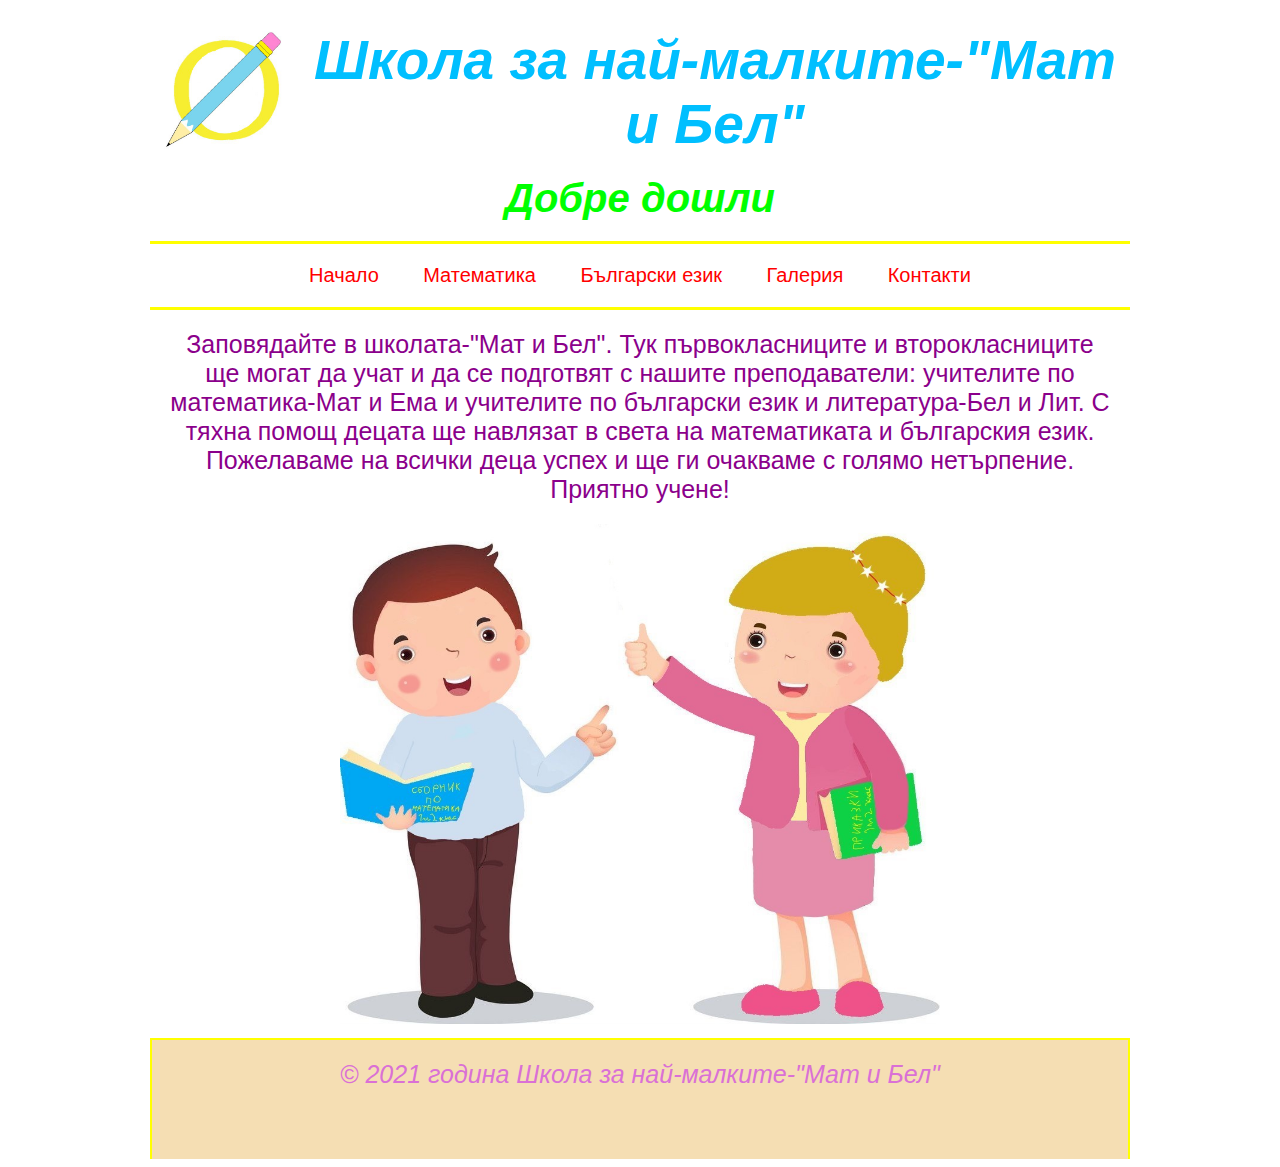
<file: Начало.html>
<!DOCTYPE html>
	<html>
		<head>
			<title>Мат и Бел</title>
			<link rel="stylesheet" href="style.css">
		</head>
		<body>
			<header>
				<img src="лого.jpg" alt="лого">
				<h1>Школа за най-малките-"Мат и Бел"</h1>
				<h2>Добре дошли</h2>
				<nav>
					<ul>
						<li><p><a href="Начало.html">Начало</a></p></li>
						<li class="math">
							<a href="Математика.html">Математика</a>
							<div class="math-content">
							  <a href="Математика-1клас.html">Математика-1клас</a>
							  <a href="Математика-2клас.html">Математика-2клас</a>
							</div>
						</li>
						<li class="bel">
							<a href="Български език.html">Български език</a>
							<div class="bel-content">
							  <a href="Български език-1клас.html">Български език-1клас</a>
							  <a href="Български език-2клас.html">Български език-2клас</a>
							</div>
						</li>
						<li><p><a href="Галерия.html">Галерия</a></p></li>
						<li><p><a href="Контакти.html">Контакти</a></p></li>
					</ul>
				</nav>
			</header>
			<main>
				<p>Заповядайте в школата-"Мат и Бел". Тук първокласниците и второкласниците ще могат да учат и да се подготвят с нашите преподаватели: учителите по математика-Мат и Ема и учителите по български език и литература-Бел и Лит. С тяхна помощ децата ще навлязат в света на математиката и българския език. Пожелаваме на всички деца успех и ще ги очакваме с голямо нетърпение. Приятно учене!</p>
				<img src='Учители.jpg' alt="Учители">
			</main>
			<footer>
				<p> &copy; 2021 година Школа за най-малките-"Мат и Бел"</p>
			</footer>
		</body>
	</html>
</file>
<file: style.css>
html,h1,h2,	p, a, img, ul,main, li, header,footer,section, form{
		background: transparent;
		border: 0;
		margin: 0;
		padding: 0;
		vertical-align: baseline;
	}
	body{
		background-color:transparent;
		margin-left:150px;
		margin-right:150px;
		font-family:Arial, Verdana;
	}
	h1, h2, h3{
		text-align:center;
		font-family:Arial;
	}
	h1{
		font-size:55px;
		color:DeepSkyBlue;
		font-style:italic;
		padding-top: 20px;
	}
	h2{
		font-size:40px;
		color:lime;
		font-style:italic;
		margin: 20px;
	}
	h3 a{
		font-size:30px;
		color:orange;
	}
	h3 a:hover{
		color:OrangeRed;
	}
	nav{
		border-bottom:3px solid yellow;
		border-top:3px solid yellow;
		text-align:center;
	}
	nav ul li{
		list-style-type:none;
		display:inline-block;
		padding:10px;
		margin:10px;
	}
	a{
		text-decoration:none;
	}
	header a:link, a:visited{
		font-size:20px;
		font-family:Arial;
		color:red;
	}
	header a:hover{
		color:Maroon;
	}
	main p{
		text-align:center;
		font-family:Arial;
		font-size:25px;
		color:DarkMagenta;
		margin:20px;
	}
	header img{
		height:150px;
		width:150px;
		float:left;
	}
	main{
		text-align:center;
	}
	main section img{
		height:350px;
		width:580px;
		margin: 10px; 
	}
	main img{
		height:500px;
		width:600px;
		margin: 0 auto; 
	}
	footer p{
		margin-top:10px;
		padding-bottom:70px;
		padding-top:20px;
		text-align:center;
		background:Wheat;
		font-family:Arial;
		font-size:25px;
		color:Orchid;
		font-style:italic;
		border-right:2px solid yellow;
		border-left:2px solid yellow;
		border-top:2px solid yellow;
	}
	.math-content {
	  display: none;
	  position: absolute;
	  background-color: #fff;
	  min-width: 160px;
	  box-shadow: 0px 8px 16px 0px rgba(0,0,0,0.2);
	  z-index: 1;
	}

	.math-content a {
	  color: red;
	  padding: 12px 16px;
	  text-decoration: none;
	  display: block;
	  text-align: left;
	}

	.math:hover .math-content {
	display: block;
	}
	
	.bel-content {
	  display: none;
	  position: absolute;
	  background-color: #fff;
	  min-width: 160px;
	  box-shadow: 0px 8px 16px 0px rgba(0,0,0,0.2);
	  z-index: 1;
	}

	.bel-content a {
	  color: red;
	  padding: 12px 16px;
	  text-decoration: none;
	  display: block;
	  text-align: left;
	}

	.bel:hover .bel-content {
	display: block;
	}
	
	form{
		font-size:15px;
		padding: 0 200px;
	}
	form div{
		margin-bottom: 20px;
	}
	form div input, form div textarea{
		border: 1px solid orangered;
		border-radius: 5px;
		padding: 10px 20px;
	}
	form button{
		border: 1px solid orangered;
		padding: 10px;
		color: orangered;
	}
	form button:hover{
		color: white;
		background-color: orangered;
	}
	iframe{
		width:1000px;
		height:600px;
		margin-bottom:40px;
		margin-top:10px;
	}
</file>
